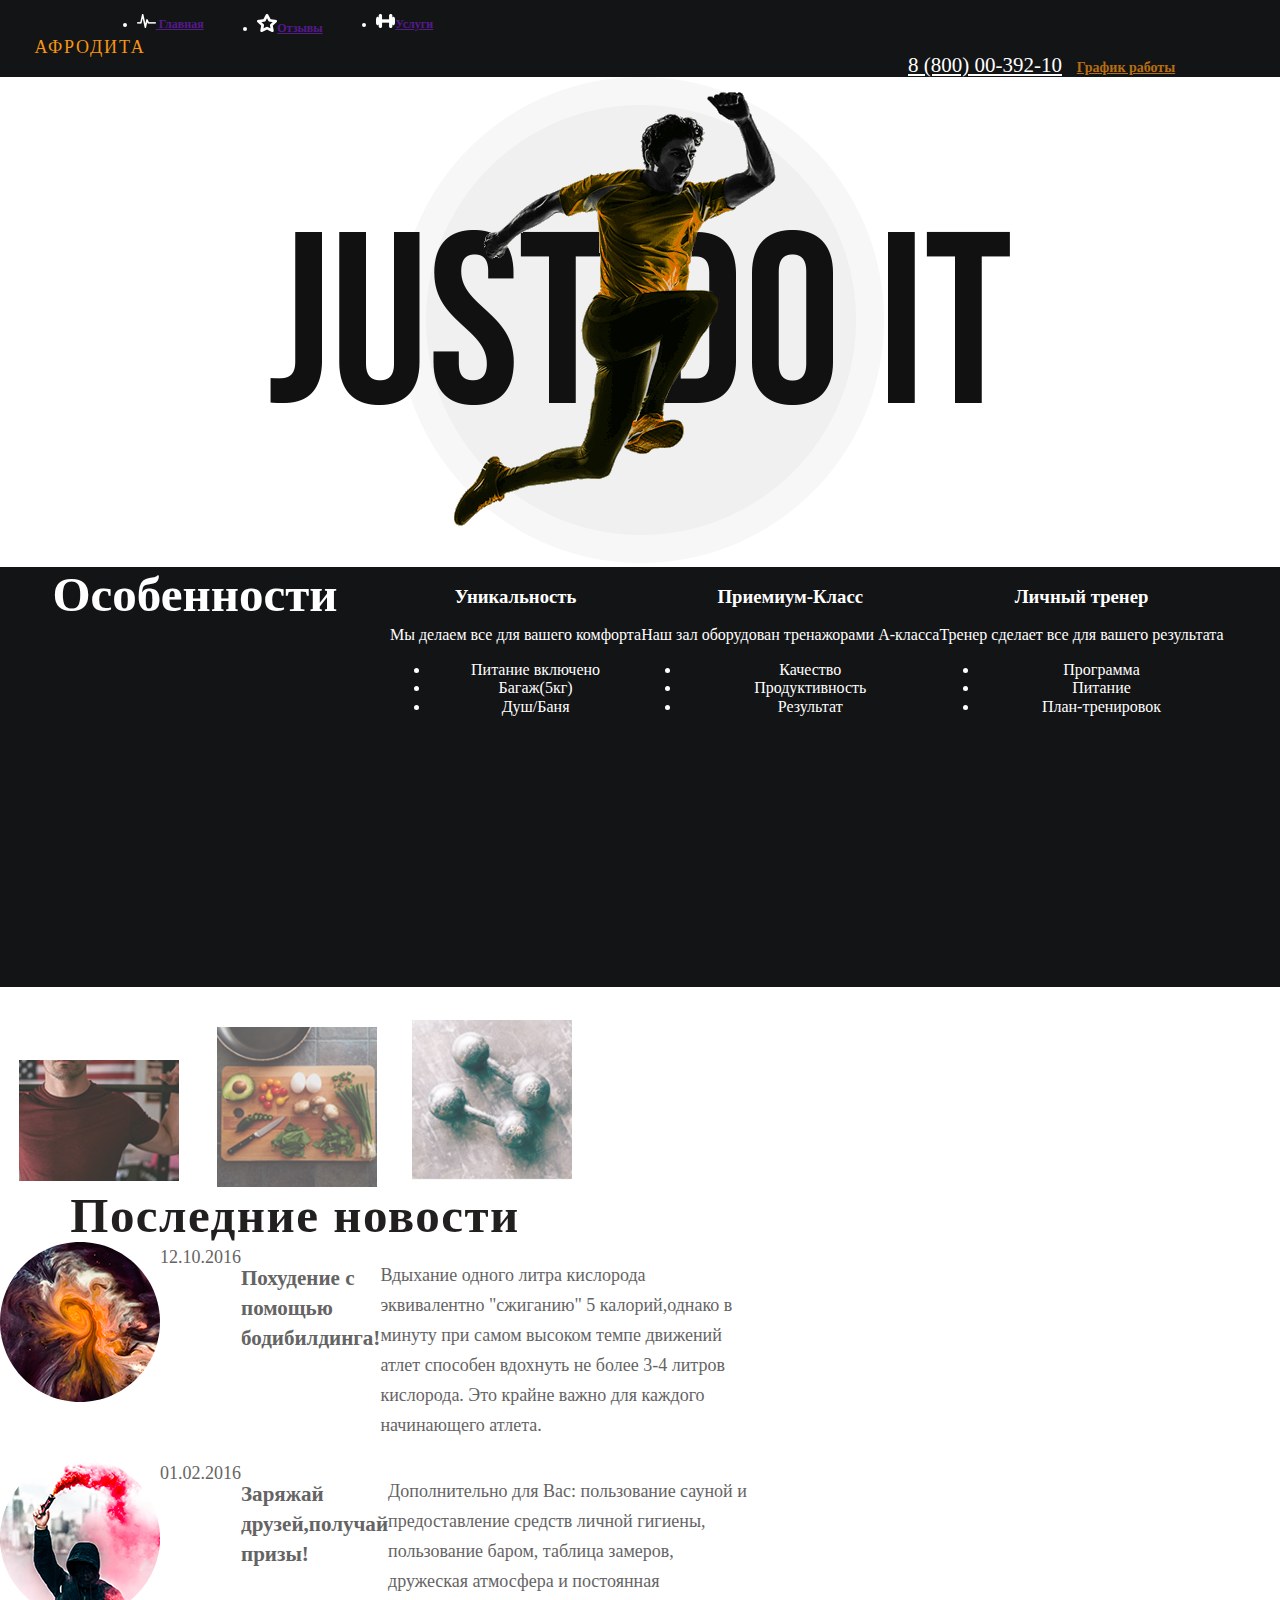
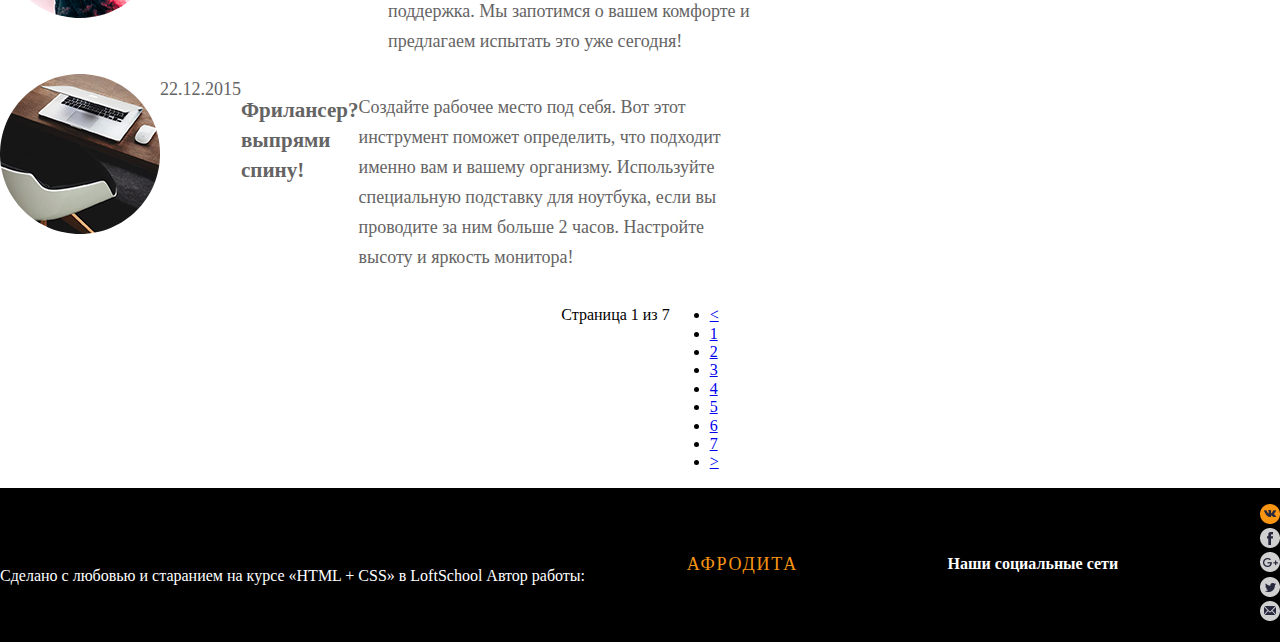
<file: index.html>
<!DOCTYPE html>
<html lang="ru">
<head>
    <meta charset="UTF-8">
    <meta name="viewport" content="width=device-width, initial-scale=1.0">
    <meta http-equiv="X-UA-Compatible" content="ie=edge">
    <title>Главная</title>
    <link rel="stylesheet"  href="./main.css">
    <link rel="stylesheet" href="./normalize.css">


</head>
<body>
<div class="wrapper">
<header class="header">
    <div class="container">
        <div class="header__logo">Афродита</div>
        <nav class="header__menu">
            <ul class="header__menu__top">
                <li class="header__menu__top1"><a href="" > Главная</a> </li>
                <li class="header__menu__top2"><a href="" >Отзывы</a></li>
                <li class="header__menu__top3"><a href="">Услуги</a> </li>
            </ul>
        </nav>
        <div class="header__contact">
            <a href="tel.8(800)00-392-10" class="contacts__phone">8 (800) 00-392-10</a>
            <div class="header__schedule">График работы</div>
        </div>
    </div>
</header>
<div class="main">
    <div class="partone">
        <div class="banner">
            <img src="./img/Banner.png" alt="баннер">
        </div>
    </div>
    <section class="parttwo">
        <h1 class="headline">Особенности</h1>
        <div class="parttwo__block">
            <h3 class="name">Уникальность</h3>
            <div class="parttwo__text">
              <p>Мы делаем все для вашего комфорта</p>
              <ul>
                <li>Питание включено</li>
                <li>Багаж(5кг)</li>
                <li> Душ/Баня</li>
                </ul>
            </div>

        </div>
        <div class="parttwo__block">
            <h3 class="name">Приемиум-Класс</h3>
            <div class="parttwo__text">
                <p >Наш зал оборудован тренажорами А-класса</p>
                <ul >
                    <li>Качество</li>
                    <li>Продуктивность</li>
                    <li>Результат</li>
                </ul>
            </div>

        </div>
        <div class="parttwo__block">
            <h3 class="name">Личный тренер</h3>
            <div class="parttwo__text">
                <p>Тренер сделает все для вашего результата</p>
                <ul >
                    <li>Программа</li>
                    <li>Питание</li>
                    <li>План-тренировок </li>
                </ul>
            </div>
        </div>
    </section>
    <aside class="sidebar">
        <h4>Топ новостей за сентябрь</h4>
        <div class="sidebar__pic">
            <img src="./img/Slicem.png" alt="изображение" >
            <img src="./img/Slicef.png" alt="изображение">
            <img src="./img/Slice.png" alt="изображение">
        </div>
    </aside>
    <section class="partthree">
        <h2>Последние новости</h2>
        <div class="partthree__container">
            <div class="avatar">
                <img src="./img/news.png" alt="аватар">
            </div>
            <div class="date">12.10.2016</div>
            <h3>Похудение с помощью бодибилдинга!</h3>
            <p>Вдыхание одного литра кислорода эквивалентно "сжиганию" 5 калорий,однако в минуту при самом высоком темпе движений атлет способен вдохнуть не более 3-4 литров кислорода. Это крайне важно для каждого начинающего атлета.</p>
        </div>
        <div class="partthree__container">
            <div class="avatar">
                <img src="./img/newsа.png" alt="аватар">
            </div>
            <div class="date">01.02.2016</div>
            <h3>Заряжай друзей,получай призы!</h3>
            <p>Дополнительно для Вас: пользование сауной и предоставление средств личной гигиены, пользование баром, таблица замеров, дружеская атмосфера и постоянная поддержка. Мы запотимся о вашем комфорте и предлагаем испытать это уже сегодня!</p>
        </div>
        <div class="partthree__container">
            <div class="avatar">
                <img src="./img/newst.png" alt="аватар">
            </div>
            <div class="date">22.12.2015</div>
            <h3>Фрилансер?выпрями спину!</h3>
            <p>Создайте рабочее место под себя. Вот этот инструмент поможет определить, что подходит именно вам и вашему организму. Используйте специальную подставку для ноутбука, если вы проводите за ним больше 2 часов. Настройте высоту и яркость монитора!</p>
        </div>
    </section>
    <div class="pagination">
        <p>Страница 1 из 7</p>
        <ul>
            <li><a href="#" class="prev"><</a></li>
            <li class="active"><a href="#">1</a></li>
            <li><a href="#">2</a></li>
            <li><a href="#">3</a></li>
            <li><a href="#">4</a></li>
            <li><a href="#">5</a></li>
            <li><a href="#">6</a></li>
            <li><a href="#">7</a></li>
            <li><a href="#" class="next">></a></li>
        </ul>
    </div>
</div>
    <footer class= "end">
        <p class="end__text">Сделано с любовью и старанием на курсе «HTML + CSS» в LoftSchool
            Автор работы:</p>
        <div class="end__logo">Афродита</div>
        <h4 class="end__social">Наши социальные сети</h4>
        <ul >
            <li>
                <img src="./img/vk.png" alt="вконтакте">
            </li>
            <li>
                <img src="./img/fb.png" alt="фейсбук">
            </li>
            <li>
                <img src="./img/g+.png" alt="гугл">
            </li>
            <li>
                <img src="./img/tw.png" alt="твитер">
            </li>
            <li>
                <img src="./img/mail.png" alt="мейл">
            </li>
        </ul>
    </footer>

</body>
</file>
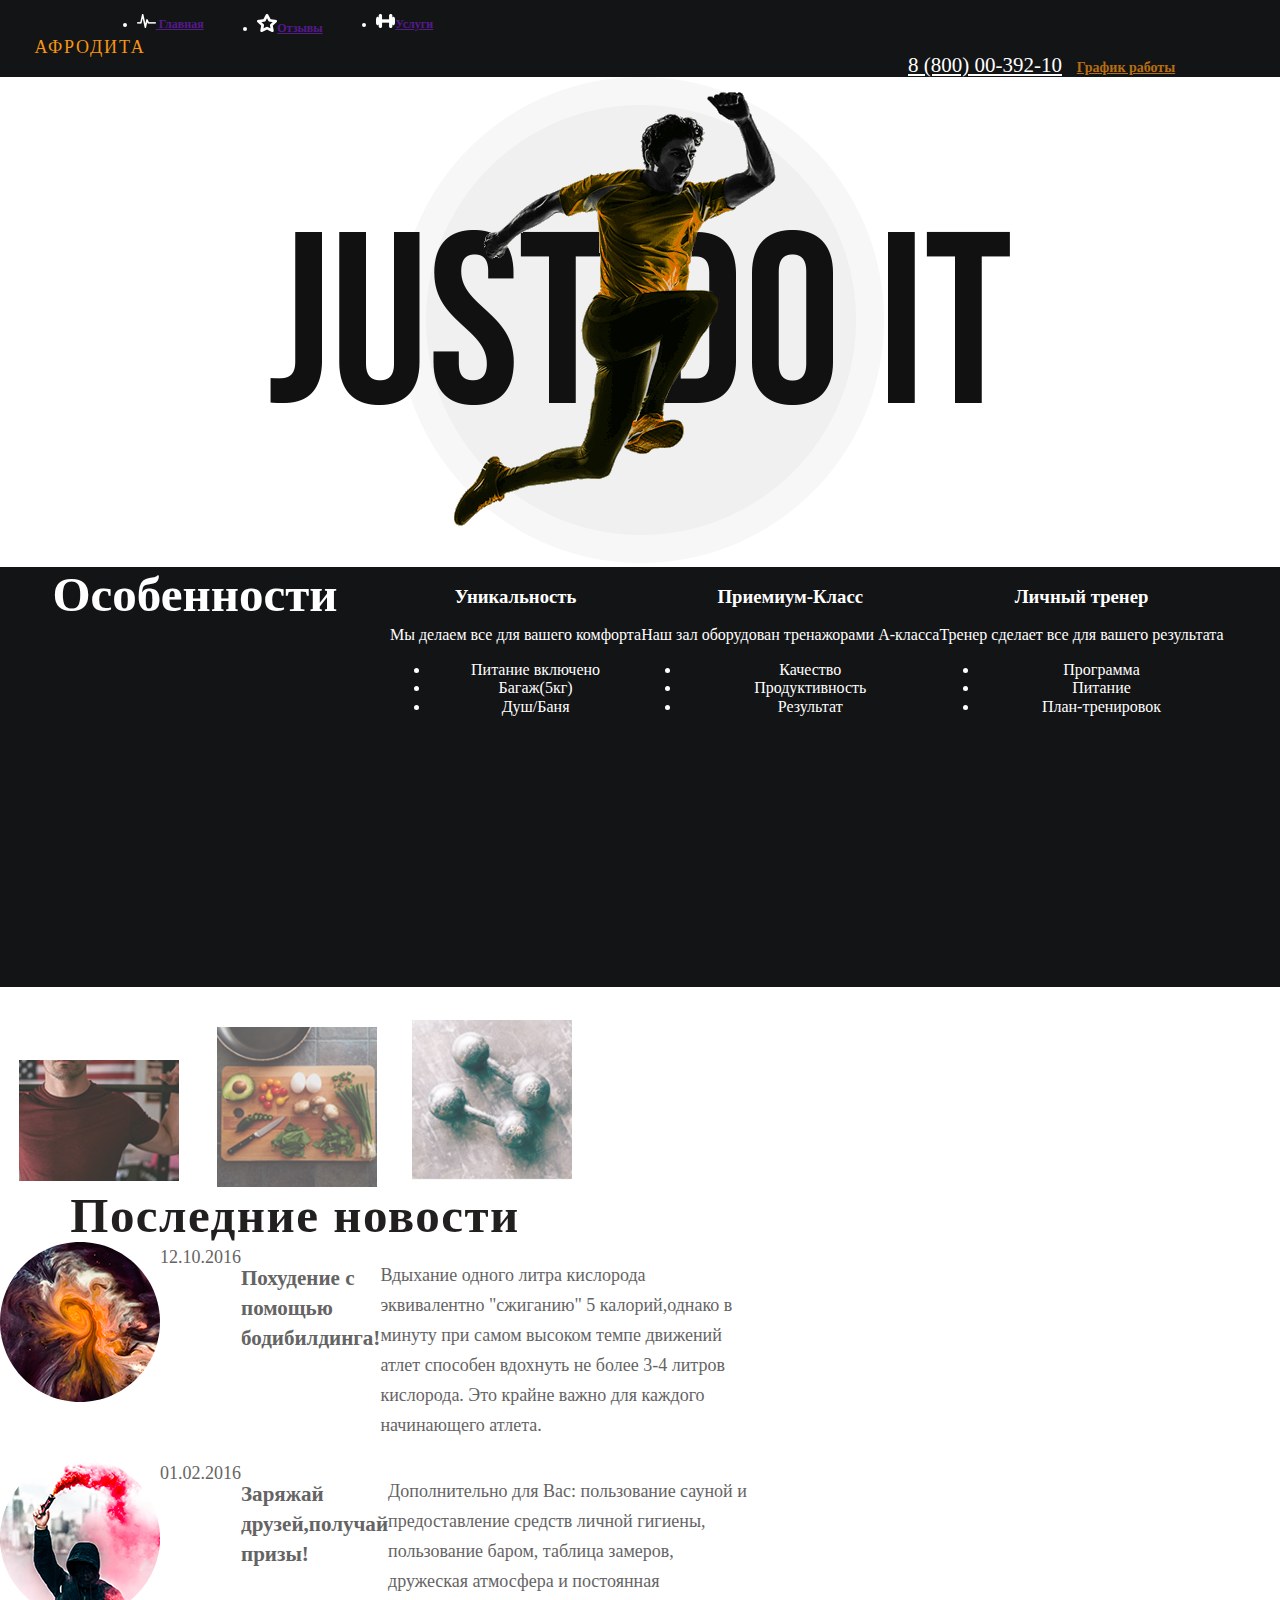
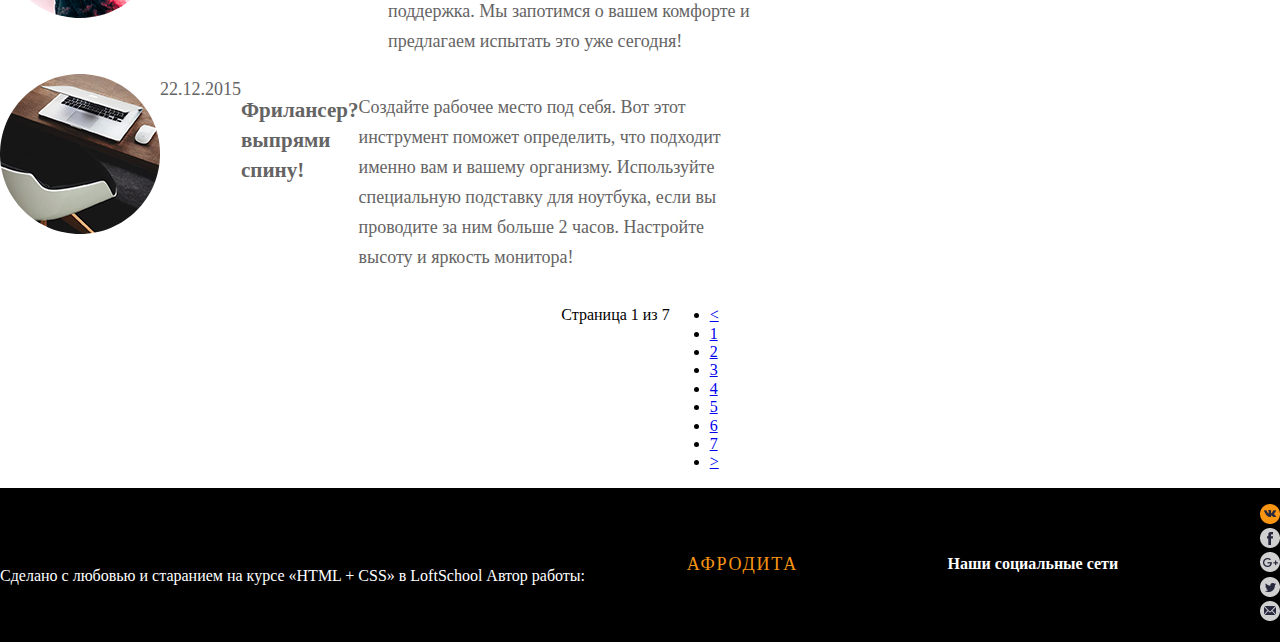
<file: home.html>
<!DOCTYPE html>
<html lang="ru">
<head>
    <meta charset="UTF-8">
    <meta name="viewport" content=1100, initial-scale=1.0">
    <meta http-equiv="X-UA-Compatible" content="ie=edge">
    <title>Главная</title>
    <link rel="stylesheet"  href="./main.css">
    <link rel="stylesheet" href="./normalize.css">
<link rel="stylesheet" href="./addition.css">

</head>
<body>
<div class="wrapper">
<header class="header">
    <div class="container">
        <div class="header__logo">Афродита</div>
        <nav class="header__menu">
            <ul class="header__menu__top">
                <li class="header__menu__top1"><a href="" > Главная</a> </li>
                <li class="header__menu__top2"><a href="" >Отзывы</a></li>
                <li class="header__menu__top3"><a href="">Услуги</a> </li>
            </ul>
        </nav>
        <div class="header__contact">
            <a href="tel.8(800)00-392-10" class="contacts__phone">8 (800) 00-392-10</a>
            <div class="header__schedule">График работы</div>
        </div>
    </div>
</header>
<div class="main">
    <div class="partone">
        <div class="banner">
            <img src="./img/Banner.png" alt="баннер">
        </div>
    </div>
    <section class="parttwo">
        <h1 class="headline">Особенности</h1>
        <div class="parttwo__block">
            <h3 class="name">Уникальность</h3>
            <div class="parttwo__text">
              <p>Мы делаем все для вашего комфорта</p>
              <ul>
                <li>Питание включено</li>
                <li>Багаж(5кг)</li>
                <li> Душ/Баня</li>
                </ul>
            </div>

        </div>
        <div class="parttwo__block">
            <h3 class="name">Приемиум-Класс</h3>
            <div class="parttwo__text">
                <p >Наш зал оборудован тренажорами А-класса</p>
                <ul >
                    <li>Качество</li>
                    <li>Продуктивность</li>
                    <li>Результат</li>
                </ul>
            </div>

        </div>
        <div class="parttwo__block">
            <h3 class="name">Личный тренер</h3>
            <div class="parttwo__text">
                <p>Тренер сделает все для вашего результата</p>
                <ul >
                    <li>Программа</li>
                    <li>Питание</li>
                    <li>План-тренировок </li>
                </ul>
            </div>
        </div>
    </section>
    <aside class="sidebar">
        <h4>Топ новостей за сентябрь</h4>
        <div class="sidebar__pic">
            <img src="./img/Slicem.png" alt="изображение" >
            <img src="./img/Slicef.png" alt="изображение">
            <img src="./img/Slice.png" alt="изображение">
        </div>
    </aside>
    <section class="partthree">
        <h2>Последние новости</h2>
        <div class="partthree__container">
            <div class="avatar">
                <img src="./img/news.png" alt="аватар">
            </div>
            <div class="date">12.10.2016</div>
            <h3>Похудение с помощью бодибилдинга!</h3>
            <p>Вдыхание одного литра кислорода эквивалентно "сжиганию" 5 калорий,однако в минуту при самом высоком темпе движений атлет способен вдохнуть не более 3-4 литров кислорода. Это крайне важно для каждого начинающего атлета.</p>
        </div>
        <div class="partthree__container">
            <div class="avatar">
                <img src="./img/newsа.png" alt="аватар">
            </div>
            <div class="date">01.02.2016</div>
            <h3>Заряжай друзей,получай призы!</h3>
            <p>Дополнительно для Вас: пользование сауной и предоставление средств личной гигиены, пользование баром, таблица замеров, дружеская атмосфера и постоянная поддержка. Мы запотимся о вашем комфорте и предлагаем испытать это уже сегодня!</p>
        </div>
        <div class="partthree__container">
            <div class="avatar">
                <img src="./img/newst.png" alt="аватар">
            </div>
            <div class="date">22.12.2015</div>
            <h3>Фрилансер?выпрями спину!</h3>
            <p>Создайте рабочее место под себя. Вот этот инструмент поможет определить, что подходит именно вам и вашему организму. Используйте специальную подставку для ноутбука, если вы проводите за ним больше 2 часов. Настройте высоту и яркость монитора!</p>
        </div>
    </section>
    <div class="pagination">
        <p>Страница 1 из 7</p>
        <ul>
            <li><a href="#" class="prev"><</a></li>
            <li class="active"><a href="#">1</a></li>
            <li><a href="#">2</a></li>
            <li><a href="#">3</a></li>
            <li><a href="#">4</a></li>
            <li><a href="#">5</a></li>
            <li><a href="#">6</a></li>
            <li><a href="#">7</a></li>
            <li><a href="#" class="next">></a></li>
        </ul>
    </div>
</div>
    <footer class= "end">
        <p class="end__text">Сделано с любовью и старанием на курсе «HTML + CSS» в LoftSchool
            Автор работы:</p>
        <div class="end__logo">Афродита</div>
        <h4 class="end__social">Наши социальные сети</h4>
        <ul >
            <li>
                <img src="./img/vk.png" alt="вконтакте">
            </li>
            <li>
                <img src="./img/fb.png" alt="фейсбук">
            </li>
            <li>
                <img src="./img/g+.png" alt="гугл">
            </li>
            <li>
                <img src="./img/tw.png" alt="твитер">
            </li>
            <li>
                <img src="./img/mail.png" alt="мейл">
            </li>
        </ul>
    </footer>

</body>
</file>
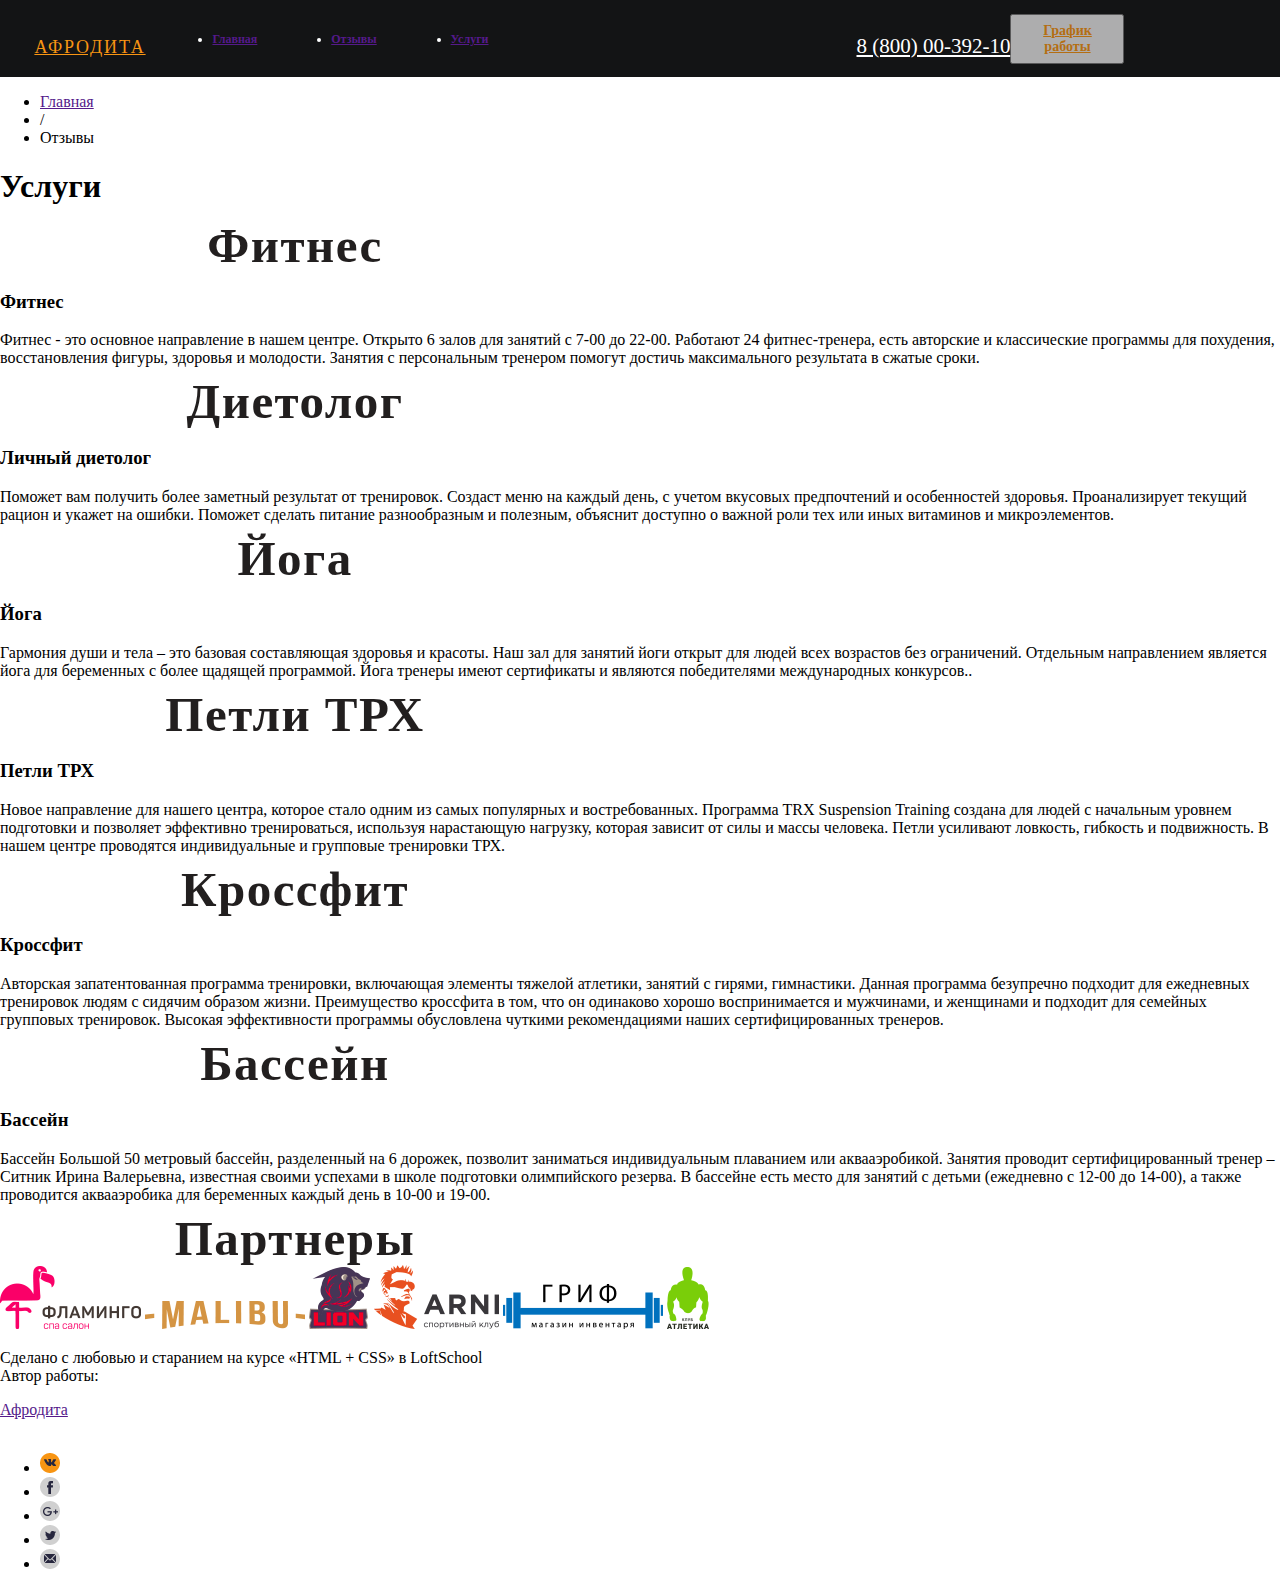
<file: services.html>
<!DOCTYPE html>
<html lang="ru">
<head>
    <meta charset="UTF-8">
    <title>Услуги</title>
    <link rel="stylesheet"  href="./main.css">
</head>
<header class="header">
    <a href="" class="header__logo">Афродита</a>
    <nav header__menu">
    <ul class="header__menu__top">
        <li><a href="" > Главная</a> </li>
        <li><a href="" >Отзывы</a></li>
        <li><a href="">Услуги</a> </li>
    </ul>
    </nav>
    <div class="header__contact">
        <a href="tel.8(800)00-392-10" class="contacts__phone">8 (800) 00-392-10</a>
        <button class="header__schedule">График работы</button>
    </div>
</header>
<div class="main">
    <nav class="breadcrumbs">
        <ul class="breadcrumbs__menu">
            <li><a href="">Главная</a>
            <li> / </li>
            <li class="active">Отзывы</li>
        </ul>
    </nav>
    <h1>Услуги</h1>
    <section class="content">
        <div class="content__f">
        <h2>Фитнес</h2>
            <h3>Фитнес</h3>
                 <p>Фитнес - это основное направление в нашем центре. Открыто 6 залов для занятий с 7-00 до 22-00. Работают 24 фитнес-тренера, есть авторские и классические программы для похудения, восстановления фигуры, здоровья и молодости. Занятия с персональным тренером помогут достичь максимального результата в сжатые сроки.</p>

        </div>
        <div class="content__d">
        <h2>Диетолог</h2>
         <h3>Личный диетолог</h3>
        <p>Поможет вам получить более заметный результат от тренировок. Создаст меню на каждый день, с учетом вкусовых предпочтений и особенностей здоровья. Проанализирует текущий рацион и укажет на ошибки. Поможет сделать питание разнообразным и полезным, объяснит доступно о важной роли тех или иных витаминов и микроэлементов.</p>
        </div>
        <div class="content__y">
            <h2>Йога</h2>
            <h3>Йога</h3>
            <p>Гармония души и тела – это базовая составляющая здоровья и красоты. Наш зал для занятий йоги открыт для людей всех возрастов без ограничений. Отдельным направлением является йога для беременных с более щадящей программой. Йога тренеры имеют сертификаты и являются победителями международных конкурсов..</p>
        </div>
        <div class="content__p">
            <h2>Петли ТРХ</h2>
            <h3>Петли ТРХ</h3>
            <p>Новое направление для нашего центра, которое стало одним из самых популярных и востребованных. Программа TRX Suspension Training создана для людей с начальным уровнем подготовки и позволяет эффективно тренироваться, используя нарастающую нагрузку, которая зависит от силы и массы человека. Петли усиливают ловкость, гибкость и подвижность. В нашем центре проводятся индивидуальные и групповые тренировки ТРХ.</p>
        </div>
        <div class="content__c">
        <h2>Кроссфит</h2>
        <h3>Кроссфит</h3>
        <p>Авторская запатентованная программа тренировки, включающая элементы тяжелой атлетики, занятий с гирями, гимнастики. Данная программа безупречно подходит для ежедневных тренировок людям с сидячим образом жизни. Преимущество кроссфита в том, что он одинаково хорошо воспринимается и мужчинами, и женщинами и подходит для семейных групповых тренировок. Высокая эффективности программы обусловлена чуткими рекомендациями наших сертифицированных тренеров.</p>
        </div>
        <div class="content__b">
            <h2>Бассейн</h2>
            <h3>Бассейн</h3>
            <p>Бассейн
                Большой 50 метровый бассейн, разделенный на 6 дорожек, позволит заниматься индивидуальным плаванием или аквааэробикой. Занятия проводит сертифицированный тренер – Ситник Ирина Валерьевна, известная своими успехами в школе подготовки олимпийского резерва. В бассейне есть место для занятий с детьми (ежедневно с 12-00 до 14-00), а также проводится аквааэробика для беременных каждый день в 10-00 и 19-00.</p>
      </section>
    <div class="partners">
        <h2 class="partners__logo">Партнеры</h2>
        <img src="./img/logofl.png" alt=" фламинго салон">
        <img src="./img/maliby.png" alt="малибу">
        <img src="./img/lion.png" alt="лион">
        <img src="./img/arrni.png" alt="арни">
        <img src="./img/grif.png" alt="гриф">
        <img src="./img/atletik.png" alt="атлетик">
    </div>
    <footer class="footer">
        <p>Сделано с любовью и старанием на курсе «HTML + CSS» в LoftSchool
            <br> Автор работы:</br></p></p>
        <a href="" class="footer__logo">Афродита</a>
        <h4>Наши социальные сети</h4>
        <ul>
            <li>
                <img src="./img/vk.png" alt="vk">
            </li>
            <li>
                <img src="./img/fb.png" alt="fb">
            </li>
            <li>
                <img src="./img/g+.png" alt="g+">
            </li>
            <li>
                <img src="./img/tw.png" alt="tw">
            </li>
            <li>
                <img src="./img/mail.png" alt="mail">
            </li>
        </ul>
    </footer>
</div>




<body>

</body>
</html>
</file>
<file: main.css>
font-face {
    font-family: 'GoraFree-Regular';
    src: url('./fonts/GoraFree-Regular/GoraFree-Regular.eot') format('embedded-opentype');
    src: url("./fonts/GoraFree-Regular/GoraFree-Regular.svg#svgGoraFree-Regular") format("svg");
    src: url("./fonts/GoraFree-Regular/GoraFree-Regular.ttf") format("truetype");
    src: url("./fonts/GoraFree-Regular/GoraFree-Regular.woff");
    font-weight: normal;
    font-style: normal;
}

@font-face {
    font-family: 'OpenSans-Bold';
    src: url("./fonts/OpenSans/OpenSans-Bold.ttf") format("truetype");
    font-weight: normal;
    font-style: normal;
}

@font-face {
    font-family: 'OpenSans-Light';
    src: url("./fonts/OpenSans/OpenSans-Light.ttf") format("truetype");
    font-weight: normal;
    font-style: normal;
}

@font-face {
    font-family: 'OpenSans-Regular';
    src: url("./fonts/OpenSans/OpenSans-Regular.ttf") format("truetype");
    font-weight: normal;
    font-style: normal;
}

@font-face {
    font-family: 'Roboto-Bold';
    src: url("./fonts/Roboto/Roboto-Bold.ttf") format("truetype");
    font-weight: normal;
    font-style: normal;
}

@font-face {
    font-family: 'Roboto-Light';
    src: url("./fonts/Roboto/Roboto-Light.ttf") format("truetype");
    font-weight: normal;
    font-style: normal;
}

body {
    margin: 0px;
    -webkit-font-smoothing: antialiased;
    -moz-osx-font-smoothing: grayscale;
}

.header{

    background-color: #131415;
    display: flex;
    justify-content: space-around;
    align-items: center;
}
.container{
    width:1100px;
    margin:0;
}
.header__logo{
    margin: 10px;
    top: 10px;
    left: 0;
    color: #f89513;
    width: 160px;
    font-family: "Gora Free";
    font-size: 18px;
    font-weight: 400;
    line-height: 54px;
    text-transform: uppercase;
    /* Text style for "А, фродита" */
    letter-spacing: 1.8px;
}
.header__contact{
   display: flex;
    justify-content: flex-end;
    align-items: flex-end;



}
.contacts__phone {
    justify-content:;
    color: white;
    font-size: 21px;
    font-family: "Open Sans";
    line-height: 35px;
    text-transform: uppercase;

}

.header__schedule{
    width: 114px;
    opacity: 0.7;
    color: #f89513;
    font-family: "Open Sans";
    font-size: 14px;
    font-weight: 700;
    text-decoration: underline;
    margin: 0;
    padding:7px;


}
.header {
    display: flex;
    background-color: #131415;
    height: 77px;
    text-align: center;

}

.header__menu__top1:before {
    content: url("./img/main_icon.png");
    width: 20px;
    height: 18px;
    color: white;
    font-family: "Open Sans";


}
.header__menu__top2:before{
    content: url("./img/feed_icon.png");
    width: 20px;
    height: 18px;
}
.header__menu__top3:before {
    content: url("./img/service_icon.png");
    width: 20px;
    height: 18px;
}
.header__logo {
    position: absolute;
    top: 10px;
    left: 0;

}

.header__menu__top {
    display: flex;
    justify-content:space-around;
    align-items:flex-start;
    height: 14px;
    color: white;
    font-family: "Open Sans";
    font-size: 12px;
    font-weight: 700;
    margin: 0px;
    width: 350px;
    padding: 20px;

}

.partone {
    text-align: center;
}

.parttwo {
    color: white;
    display: flex;
    background-color: #131415;
    text-align: center;
    height: 420px;

}
.headline {
    justify-content: center;
    width: 390px;
    color: #ffffff;
    font-family: "Open Sans";
    font-size: 49px;
    margin: 0px;
}

.
}




aside {
    display:flex;
    justify-content: right;
    padding: 10px;
    width: 200px;

}
h2{
    width: 590px;
    height: 45px;
    color: #221f1f;
    font-family: "Open Sans";
    font-size: 49px;
    font-weight: 700;
    line-height: 38px;
    letter-spacing: 1.47px;
    text-align: center;
    margin:0px;
}
.partthree__container{
    display: flex;
    width: 750px;
    color: #221f1f;
    font-size: 18px;
    font-weight: 300;
    color: #656464;
    font-weight: 700;
    line-height: 21px;
    font-family: "Roboto Light";
    font-weight: 300;
    line-height: 30px;
    margin: 0px;
}

.partthree__avatar {
    display: flex;
    justify-content: flex-start;
    float: left;

}
.end__text {
    display: flex;
    justify-content: center;
    color: white;
    margin-top: 40px;






}
h4 {color: white;
    margin: 0px;
}
.end__social{
    display: flex;
    justify-content: right;
}
.social{
    display: flex;
    justify-content: flex-start;
    padding: 0px;
    margin: 0px;
}

.end {
    display: flex;
    justify-content: space-between;
    align-items: center;
   background-color: black;


}
.end__logo{
    width: 159px;
    color: #f89513;
    font-family: "Gora Free";
    font-size: 18px;
    font-weight: 400;
    line-height: 54.55px;
    text-transform: uppercase;
    letter-spacing: 1.8px;
}
.pagination{
    display: flex;
    padding: 0;
    justify-content: center;

}
</file>
<file: addition.css>
.wrapper{
    overflow: hidden;
    min-width: 1100px;
}
</file>
